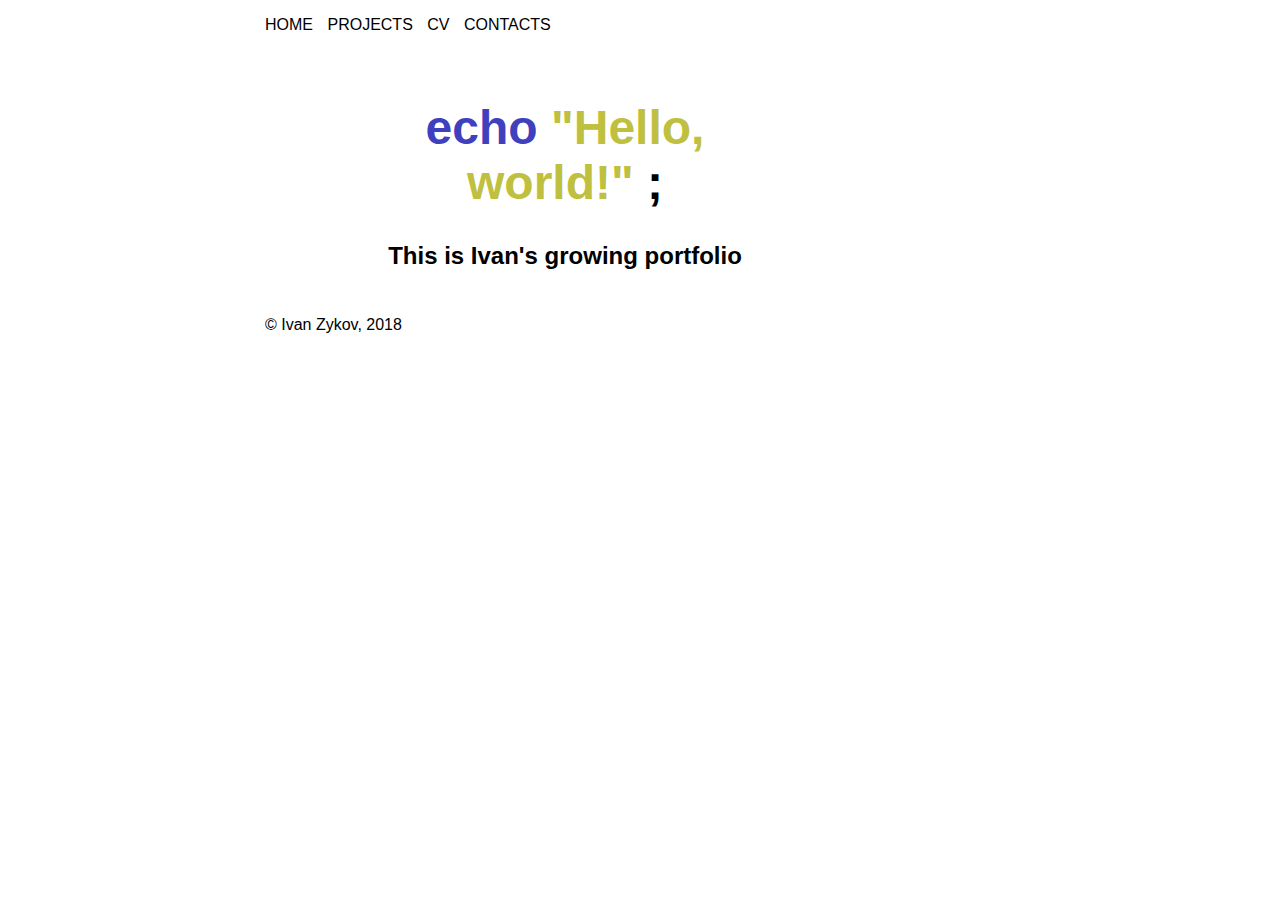
<file: index.html>
<!DOCTYPE html>
<html lang="en">

<head>
	<meta charset="utf-8">
	<meta name="author" content="Ivan Zykov">
	<meta name="description" content="Portfolio website of Ivan Zykov">
	<link rel="stylesheet" type="text/css" href="stylesheet.css">
	<link href="https://fonts.googleapis.com/css?family=Inconsolata:400,700" rel="stylesheet">
	<title>Ivan's portfolio</title>
</head>

<body>

	<header>
		<nav>
			<p><a href="index.html">Home</a></p>
			<p><a href="#">Projects</a></p>
			<p><a href="resume.html">CV</a></p>
			<p><a href="contacts.html">Contacts</a></p>
		</nav>
	</header>

	<main>
		<section class="banner">
			<h1 slass="hello">
				<span style="color: hsl(240, 50%, 50%);">echo</span>
				<span style="color: hsl(60, 50%, 50%);"> "Hello, world!"</span>
				<span style="color: black;">;</span></h1>
			<h3>This is Ivan's growing portfolio</h3>
		</section>
	</main>

	<footer>
		<p>&copy; Ivan Zykov, 2018</p>
	</footer>

</body>
</html>
</file>
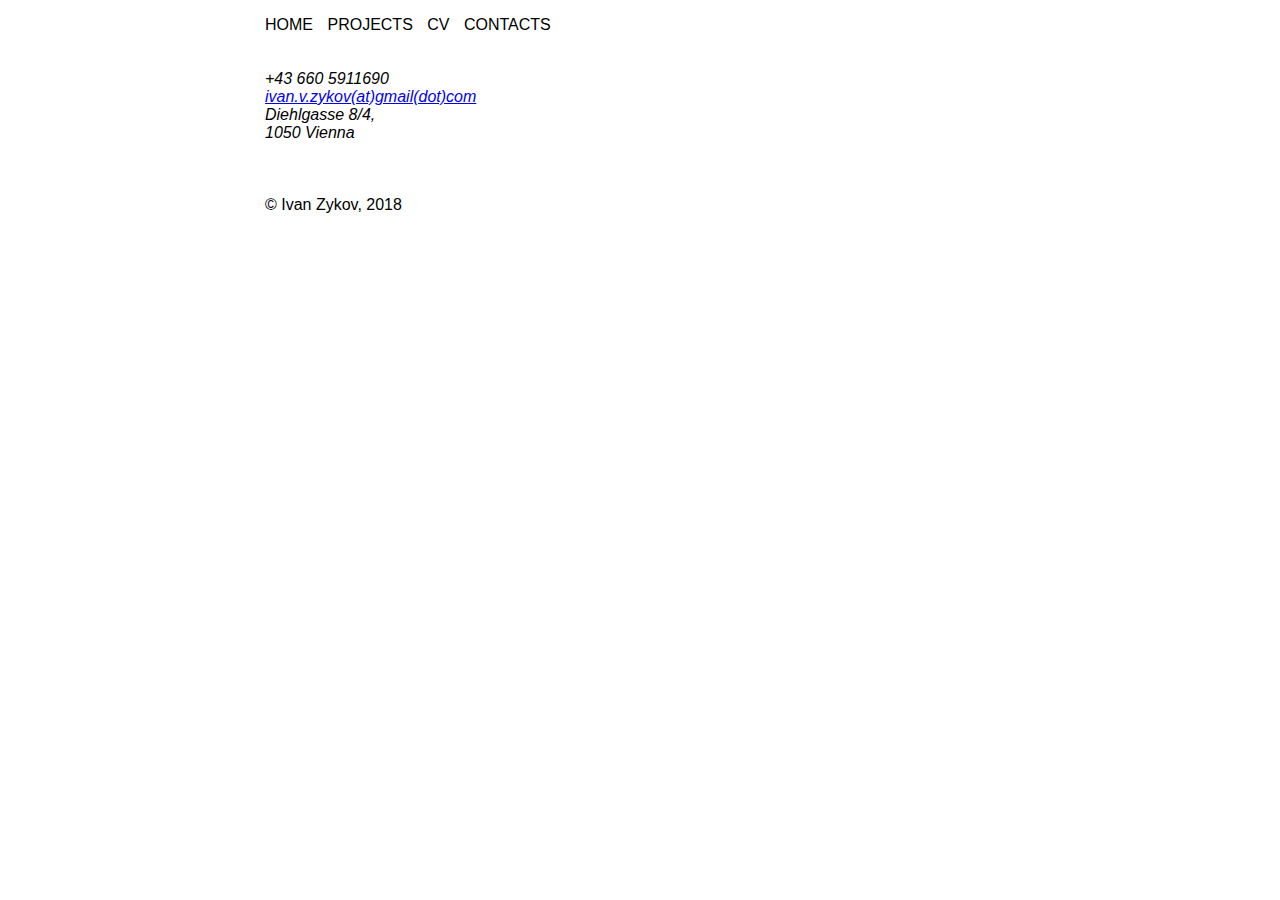
<file: contacts.html>
<html lang="en">
<head>
	<meta charset="utf-8">
	<meta name="author" content="Ivan Zykov">
	<meta name="description" content="Contacts of Ivan Zykov">
	<link rel="stylesheet" type="text/css" href="stylesheet.css">
	<title>Ivan's contacts</title>
</head>

<body>

	<header>
		<nav>
			<p><a href="index.html">Home</a></p>
			<p><a href="#">Projects</a></p>
			<p><a href="resume.html">CV</a></p>
			<p><a href="contacts.html">Contacts</a></p>
		</nav>
	</header>

	<main class="contacts">
		<address>
			+43 660 5911690<br>
			<a href="mailto:ivan.v.zykov@gmail.com">ivan.v.zykov(at)gmail(dot)com</a><br>
			Diehlgasse 8/4,<br>1050 Vienna<br>
		</address>
	</main>

	<footer>
			<p>&copy; Ivan Zykov, 2018</p>
	</footer>

</body>

</html>
</file>
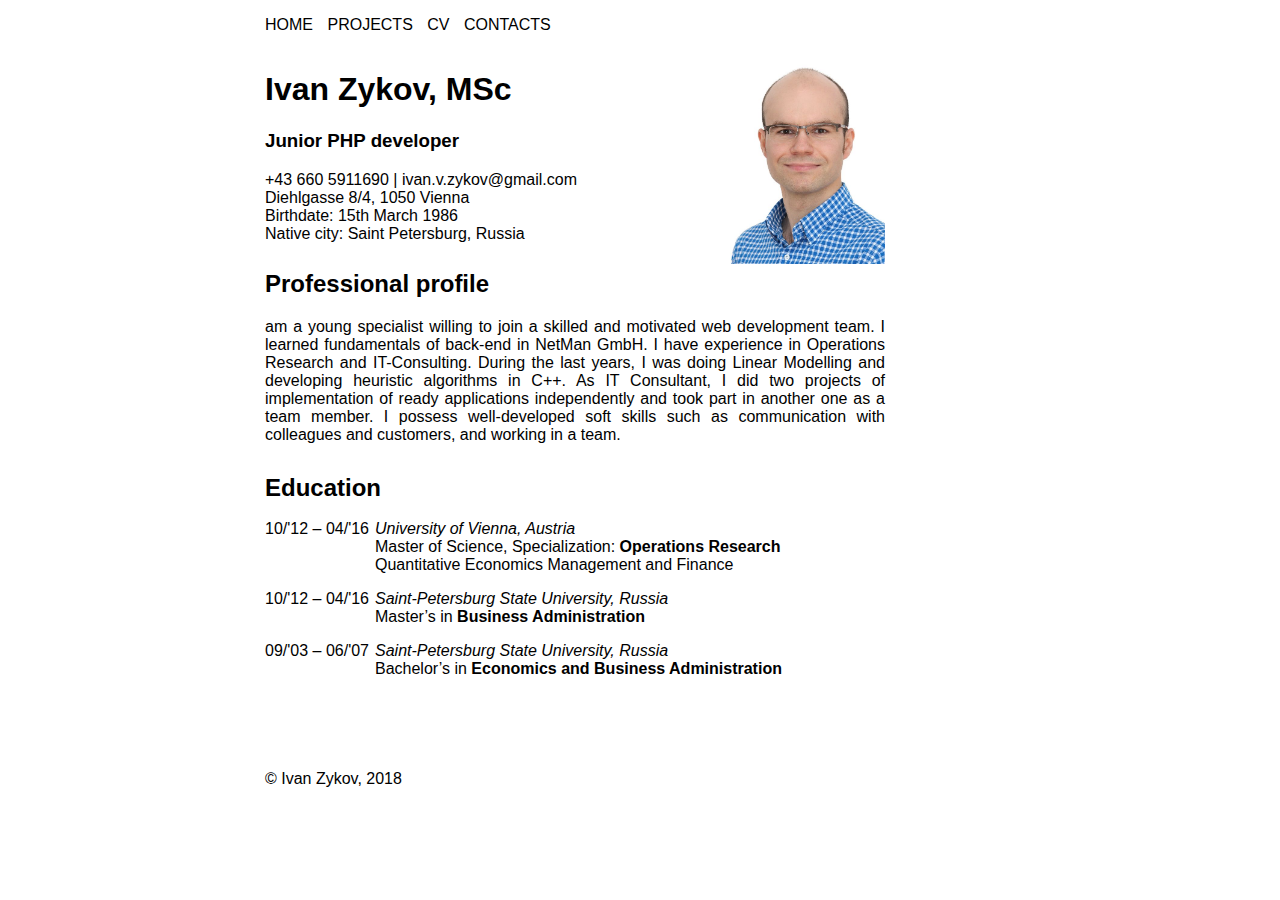
<file: resume.html>
<html lang="en">
<head>
	<meta charset="utf-8">
	<meta name="author" content="Ivan Zykov">
	<meta name="description" content="CV of Ivan Zykov">
	<link rel="stylesheet" type="text/css" href="stylesheet.css">
	<title>Ivan's CV</title>
</head>

<body>

	<header>
		<nav>
			<p><a href="index.html">Home</a></p>
			<p><a href="#">Projects</a></p>
			<p><a href="resume.html">CV</a></p>
			<p><a href="contacts.html">Contacts</a></p>
		</nav>
	</header>

	<main class="resume">

		<section class="header">
			<h1>Ivan Zykov, MSc</h1>
			<h3>Junior PHP developer</h2>
			<p>+43 660 5911690 | ivan.v.zykov@gmail.com<br>
			Diehlgasse 8/4, 1050 Vienna<br>
			Birthdate: 15th March 1986<br>
			Native city: Saint Petersburg, Russia</p>
		</section>

		<img class="cv_picture" src="cv_picture.jpg"/>

		<section class="profile">
			<h2 class="group">Professional profile</h2>
			<p>am a young specialist willing to join a skilled and motivated web development team. I learned fundamentals of back-end in NetMan GmbH. I have experience in Operations Research and IT-Consulting. During the last years, I was doing Linear Modelling and developing heuristic algorithms in C++. As IT Consultant, I did two projects of implementation of ready applications independently and took part in another one as a team member. I possess well-developed soft skills such as communication with colleagues and customers, and working in a team.</p>
		</section>
		
		<h2 class="group edu_head">Education</h2>
		<section class="dates edu_dat">
			<p>10/'12 – 04/'16<br><br><br></p>
			<p>10/'12 – 04/'16<br><br></p>
			<p>09/'03 – 06/'07<br></p>
		</section>

		<section class="content edu_cont">
			<p><em>University of Vienna, Austria</em><br>
			Master of Science, Specialization: <strong>Operations Research</strong><br>
			Quantitative Economics Management and Finance</p>
			<p><em>Saint-Petersburg State University, Russia</em><br>
			Master’s in <strong>Business Administration</strong></p>
			<p><em>Saint-Petersburg State University, Russia</em><br>
			Bachelor’s in <strong>Economics and Business Administration</strong></p>
		</section>
	</main>

	<footer>
		<p>&copy; Ivan Zykov, 2018</p>
	</footer>

</body>

</html>
</file>
<file: stylesheet.css>
/*Common*/
html {
	font-family: Corbel, Calibri, sans-serif;
}

body {
	margin: 0 auto;
	padding-left: 50px;
	width: 800px;
}

nav {
	z-index: 10;
	position: fixed;
	top: 0;
	width: 100%;
	background-color: white;
}

nav p {
	display: inline-block;
	text-transform: uppercase;
	margin-right: 10px;
	color: black;
}

nav a {
	text-decoration: none;
	color: black;
}

nav a:hover {
	font-weight: bold;
}

footer {
	position: relative;
}

/*index.html*/
main {
	width: 600px;
}

.hello {
	font-family: Inconsolata;
}

.banner {
	width: 75%;
	height: 200px;
	margin: 0 auto;
	text-align: center;
}

.banner h1 {
	margin-top: 100px;
	font-size: 3em;
}

.banner h3 {
	font-size: 1.5em;
}

/*Cotacts*/
.contacts {
	position: relative;
	top: 70px;
	width: 75%;
	height: 180px;
	text-align: left;
}

/*resume.html*/
.cv_picture {
	width: 10em;
}

.resume {
	position: relative;
	top: 50px;
	display: grid;
	grid-template-areas: 	"header header cv_picture"
												"profile profile profile"
												"edu_head edu_head edu_head"
												"edu_dat edu_cont edu_cont";
	grid-template-columns: 110px 310px 200px;
	grid-template-rows: 200px 204px 50px 300px;
}

.header {
	grid-area: header;
}

.cv_picture {
	grid-area: cv_picture;
	justify-self: end;
}

.profile {
	grid-area: profile;
	text-align: justify;
}

.edu_head {
	grid-area: edu_head;
}

.edu_dat {
	grid-area: edu_dat;
}

.edu_cont {
	grid-area: edu_cont;
}
</file>
